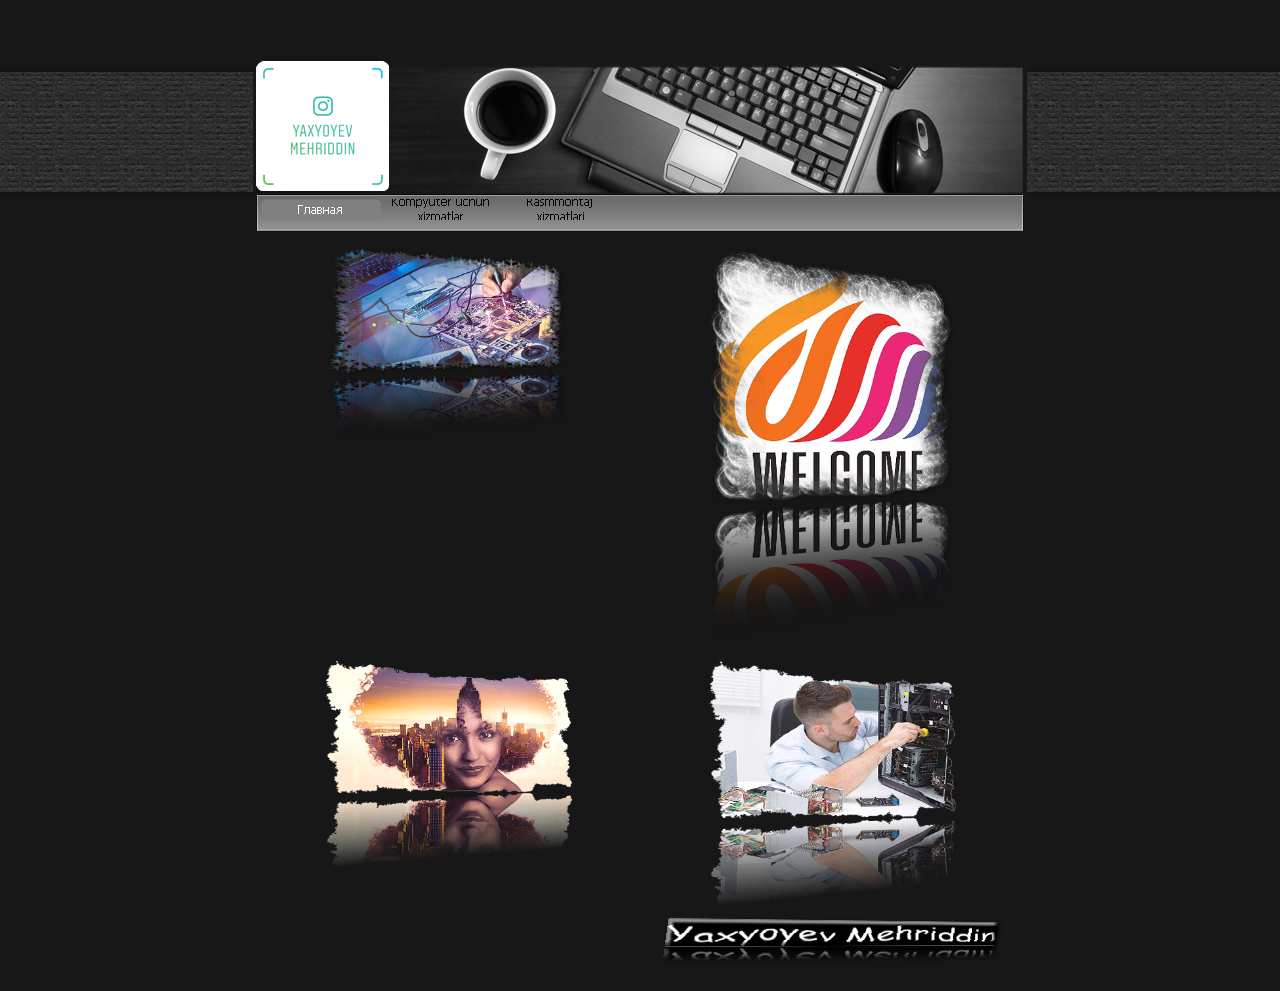
<file: index.html>
<!DOCTYPE html><!-- HTML5 -->
<html lang="ru" dir="ltr">
	<head>
		<meta charset="utf-8" />
		<!--[if IE]><meta http-equiv="ImageToolbar" content="False" /><![endif]-->
		<meta name="author" content="Yaxyoyev Mehriddin" />
		<meta name="generator" content="Incomedia WebSite X5 Evolution 9.1.10.1972 - www.websitex5.com" />
		<link rel="stylesheet" type="text/css" href="style/reset.css" media="screen,print" />
		<link rel="stylesheet" type="text/css" href="style/print.css" media="print" />
		<link rel="stylesheet" type="text/css" href="style/style.css" media="screen,print" />
		<link rel="stylesheet" type="text/css" href="style/template.css" media="screen" />
		<link rel="stylesheet" type="text/css" href="style/menu.css" media="screen" />
		<!--[if lte IE 7]><link rel="stylesheet" type="text/css" href="style/ie.css" media="screen" /><![endif]-->
		<script type="text/javascript" src="res/swfobject.js"></script>
		<script type="text/javascript" src="res/jquery.js?1972"></script>
		<script type="text/javascript" src="res/x5engine.js?1972"></script>
		<script type="text/javascript" src="res/x5cartengine.js?1972"></script>
		<script type="text/javascript" src="res/l10n.js?1972_637218020704062500"></script>
		<script type="text/javascript" src="res/x5settings.js?1972_637218020704062500"></script>
		<link rel="icon" href="favicon.png" type="image/png" />
		
		
		<title>Mehriddin</title>
		<link rel="stylesheet" type="text/css" href="pcss/index.css" media="screen" />
		
	</head>
	<body>
		<div id="imPage">
			<div id="imHeader">
				<h1 class="imHidden">Mehriddin</h1>
				
			</div>
			<a class="imHidden" href="#imGoToCont" title="Пропустить главное меню">Перейти к содержимому</a>
			<a id="imGoToMenu"></a><p class="imHidden">Главное меню</p>
			<div id="imMnMn" class="auto">
				<ul class="auto">
					<li id="imMnMnNode0" class="imMnMnCurrent">
						<a href="index.html">
							<span class="imMnMnFirstBg">
								<span class="imMnMnTxt"><span class="imMnMnImg"></span>Главная</span>
							</span>
						</a>
					</li>
					<li id="imMnMnNode3">
						<a href="kompyuter-uchun-xizmatlar.html">
							<span class="imMnMnFirstBg">
								<span class="imMnMnTxt"><span class="imMnMnImg"></span>Kompyuter uchun xizmatlar</span>
							</span>
						</a>
					</li>
					<li id="imMnMnNode4">
						<a href="rasmmontaj-xizmatlari.html">
							<span class="imMnMnFirstBg">
								<span class="imMnMnTxt"><span class="imMnMnImg"></span>Rasmmontaj xizmatlari</span>
							</span>
						</a>
					</li>
				</ul><script type="text/javascript">x5engine.imQueue.push_init("x5engine.utils.imPreloadImages(['menu/index_h.png','menu/kompyuter-uchun-xizmatlar_h.png','menu/rasmmontaj-xizmatlari_h.png','res/imLoad.gif','res/imClose.png'])",false);</script>
				
			</div>
			<div id="imContentGraphics"></div>
			<div id="imContent">
				<a id="imGoToCont"></a>
				<div style="width: 768px; float: left;">
					<div style="float: left; width: 384px;">
						<div id="imCell_1" class="imGrid[0, 0]"><div id="imCellStyleGraphics_1"></div><div id="imCellStyle_1"><img id="imObjectImage_1" src="images/photo_2019-03-28_08-38-27.png" title="" alt="" height="207" width="246" /></div></div>
					</div>
					<div style="float: left; width: 384px;">
						<div id="imCell_2" class="imGrid[0, 0]"><div id="imCellStyleGraphics_2"></div><div id="imCellStyle_2"><img id="imObjectImage_2" src="images/photo_2019-02-20_17-42-46.png" title="" alt="" height="405" width="250" /></div></div>
					</div>
					
				</div>
				<div style="width: 768px; float: left;">
					<div style="float: left; width: 384px;">
						<div id="imCell_4" class="imGrid[1, 1]"><div id="imCellStyleGraphics_4"></div><div id="imCellStyle_4"><img id="imObjectImage_4" src="images/photo_2019-01-01_22-15-39.png" title="" alt="" height="209" width="247" /></div></div>
					</div>
					<div style="float: left; width: 384px;">
						<div id="imCell_3" class="imGrid[1, 1]"><div id="imCellStyleGraphics_3"></div><div id="imCellStyle_3"><img id="imObjectImage_3" src="images/photo_2020-04-06_19-08-32.png" title="" alt="" height="248" width="247" /></div></div>
					</div>
					
				</div>
				
				<div id="imBtMn"><a href="index.html">Главная</a> | <a href="kompyuter-uchun-xizmatlar.html">Kompyuter uchun xizmatlar</a> | <a href="rasmmontaj-xizmatlari.html">Rasmmontaj xizmatlari</a> | <a href="imsitemap.html">Главная Карта Сайта</a></div>
				<div class="imClear"></div>
			</div>
		</div>
		<div id="imFooterBg">
			<div id="imFooter">
				
			</div>
		</div>
		<span class="imHidden"><a href="#imGoToCont" title="Прочесть эту страницу заново">Назад к содержимому</a> | <a href="#imGoToMenu" title="Прочесть этот сайт заново">Назад к главному меню</a></span>
		
	</body>
</html>
</file>
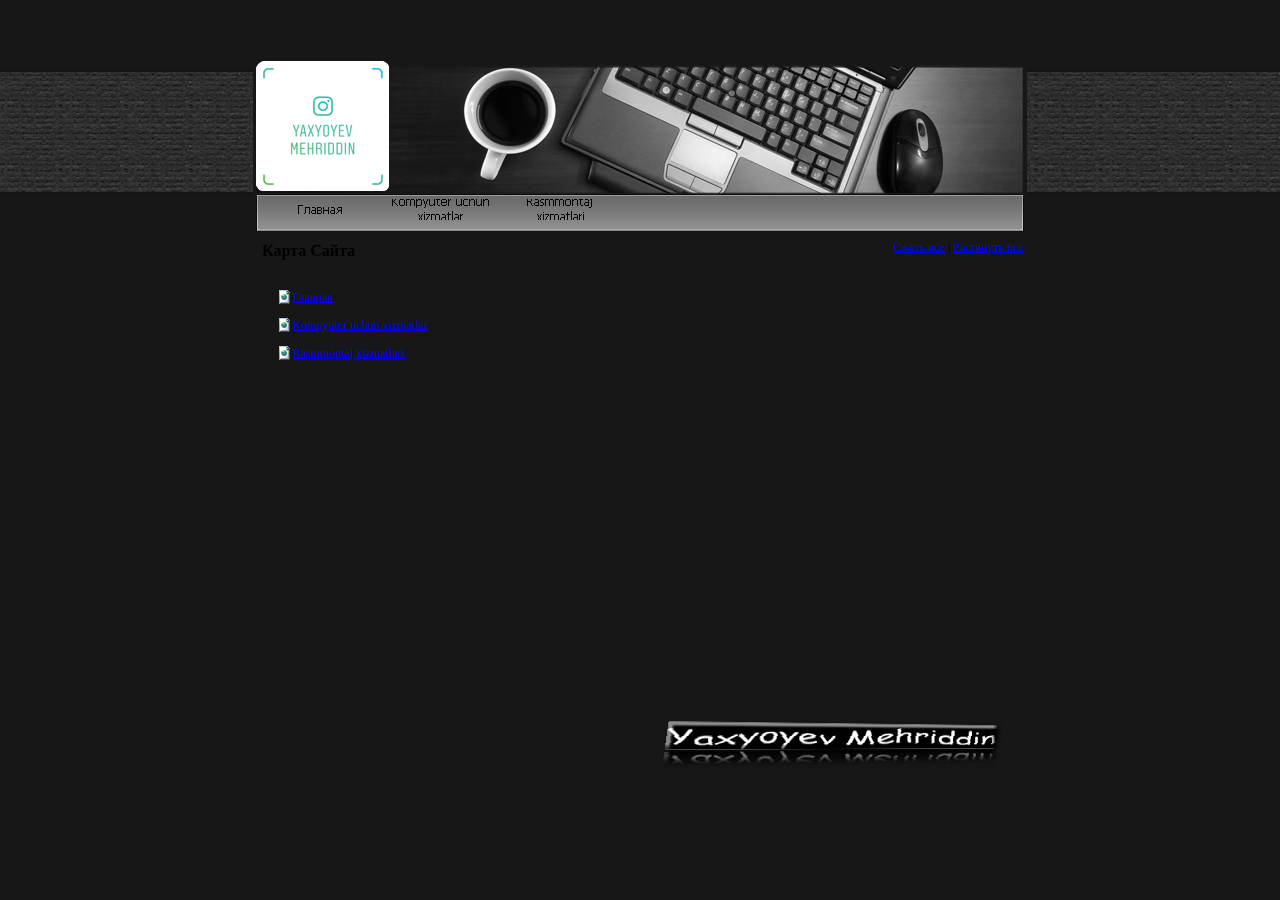
<file: imsitemap.html>
<!DOCTYPE html><!-- HTML5 -->
<html lang="ru" dir="ltr">
	<head>
		<meta charset="utf-8" />
		<!--[if IE]><meta http-equiv="ImageToolbar" content="False" /><![endif]-->
		<meta name="author" content="Yaxyoyev Mehriddin" />
		<meta name="generator" content="Incomedia WebSite X5 Evolution 9.1.10.1972 - www.websitex5.com" />
		<link rel="stylesheet" type="text/css" href="style/reset.css" media="screen,print" />
		<link rel="stylesheet" type="text/css" href="style/print.css" media="print" />
		<link rel="stylesheet" type="text/css" href="style/style.css" media="screen,print" />
		<link rel="stylesheet" type="text/css" href="style/template.css" media="screen" />
		<link rel="stylesheet" type="text/css" href="style/menu.css" media="screen" />
		<!--[if lte IE 7]><link rel="stylesheet" type="text/css" href="style/ie.css" media="screen" /><![endif]-->
		<script type="text/javascript" src="res/swfobject.js"></script>
		<script type="text/javascript" src="res/jquery.js?1972"></script>
		<script type="text/javascript" src="res/x5engine.js?1972"></script>
		<script type="text/javascript" src="res/x5cartengine.js?1972"></script>
		<script type="text/javascript" src="res/l10n.js?1972_637217964380644531"></script>
		<script type="text/javascript" src="res/x5settings.js?1972_637217964380644531"></script>
		<link rel="icon" href="favicon.png" type="image/png" />
		
		
		<title>Главная Карта Сайта - Mehriddin</title>
		<!-- CSS -->
		
	</head>
	<body>
		<div id="imPage">
			<div id="imHeader">
				<h1 class="imHidden">Mehriddin</h1>
				
			</div>
			<a class="imHidden" href="#imGoToCont" title="Пропустить главное меню">Перейти к содержимому</a>
			<a id="imGoToMenu"></a><p class="imHidden">Главное меню</p>
			<div id="imMnMn" class="auto">
				<ul class="auto">
					<li id="imMnMnNode0">
						<a href="index.html">
							<span class="imMnMnFirstBg">
								<span class="imMnMnTxt"><span class="imMnMnImg"></span>Главная</span>
							</span>
						</a>
					</li>
					<li id="imMnMnNode3">
						<a href="kompyuter-uchun-xizmatlar.html">
							<span class="imMnMnFirstBg">
								<span class="imMnMnTxt"><span class="imMnMnImg"></span>Kompyuter uchun xizmatlar</span>
							</span>
						</a>
					</li>
					<li id="imMnMnNode4">
						<a href="rasmmontaj-xizmatlari.html">
							<span class="imMnMnFirstBg">
								<span class="imMnMnTxt"><span class="imMnMnImg"></span>Rasmmontaj xizmatlari</span>
							</span>
						</a>
					</li>
				</ul><script type="text/javascript">x5engine.imQueue.push_init("x5engine.utils.imPreloadImages(['menu/index_h.png','menu/kompyuter-uchun-xizmatlar_h.png','menu/rasmmontaj-xizmatlari_h.png','res/imLoad.gif','res/imClose.png'])",false);</script>
				
			</div>
			<div id="imContentGraphics"></div>
			<div id="imContent">
				<a id="imGoToCont"></a>
				<div style="text-align: right; float: right; width: 40%; margin-top: 5px;"><a class="imCssLink" href="#" onclick="return x5engine.imSiteMap.foldAll()">Сжать все</a> | <a class="imCssLink" href="#" onclick="return x5engine.imSiteMap.unfoldAll()">Растянуть все</a></div><h2 id="imPgTitle" class="imTitleMargin" style="margin-bottom: 20px; width: 50%; clear: none;">Карта Сайта</h2>
<ul class="imSiteMap">
	<li><img src="res/impage.gif" /><a class="imCssLink" href="index.html">Главная</a></li>
</ul>
<ul class="imSiteMap">
	<li><img src="res/impage.gif" /><a class="imCssLink" href="kompyuter-uchun-xizmatlar.html">Kompyuter uchun xizmatlar</a></li>
	<li><img src="res/impage.gif" /><a class="imCssLink" href="rasmmontaj-xizmatlari.html">Rasmmontaj xizmatlari</a></li>
</ul><script>x5engine.imQueue.push_init("x5engine.imSiteMap.setup()");</script>
				<div class="imClear"></div>
			</div>
		</div>
		<div id="imFooterBg">
			<div id="imFooter">
				
			</div>
		</div>
		<span class="imHidden"><a href="#imGoToCont" title="Прочесть эту страницу заново">Назад к содержимому</a> | <a href="#imGoToMenu" title="Прочесть этот сайт заново">Назад к главному меню</a></span>
		
	</body>
</html>
</file>
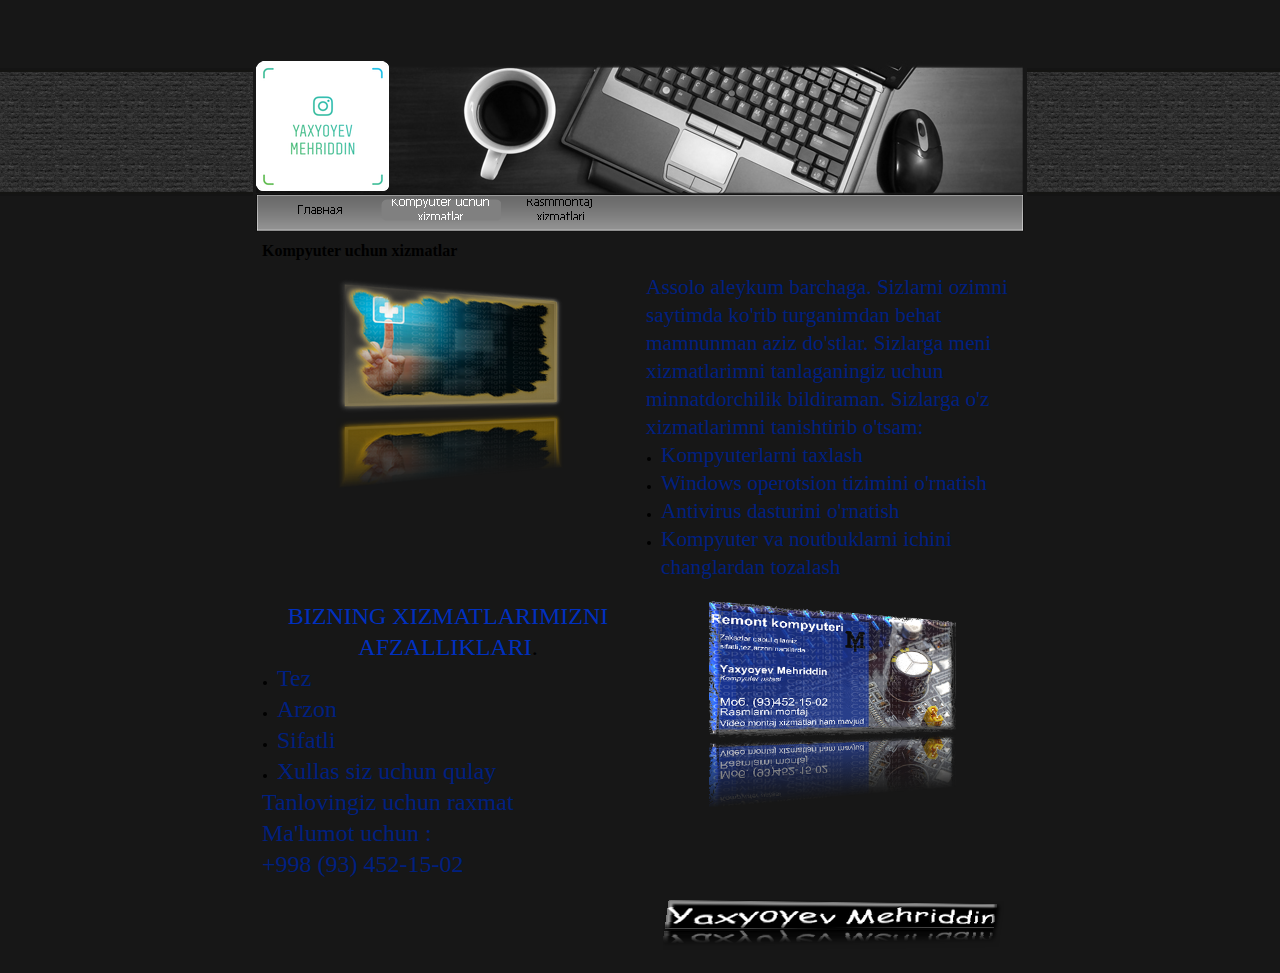
<file: kompyuter-uchun-xizmatlar.html>
<!DOCTYPE html><!-- HTML5 -->
<html lang="ru" dir="ltr">
	<head>
		<meta charset="utf-8" />
		<!--[if IE]><meta http-equiv="ImageToolbar" content="False" /><![endif]-->
		<meta name="author" content="Yaxyoyev Mehriddin" />
		<meta name="generator" content="Incomedia WebSite X5 Evolution 9.1.10.1972 - www.websitex5.com" />
		<link rel="stylesheet" type="text/css" href="style/reset.css" media="screen,print" />
		<link rel="stylesheet" type="text/css" href="style/print.css" media="print" />
		<link rel="stylesheet" type="text/css" href="style/style.css" media="screen,print" />
		<link rel="stylesheet" type="text/css" href="style/template.css" media="screen" />
		<link rel="stylesheet" type="text/css" href="style/menu.css" media="screen" />
		<!--[if lte IE 7]><link rel="stylesheet" type="text/css" href="style/ie.css" media="screen" /><![endif]-->
		<script type="text/javascript" src="res/swfobject.js"></script>
		<script type="text/javascript" src="res/jquery.js?1972"></script>
		<script type="text/javascript" src="res/x5engine.js?1972"></script>
		<script type="text/javascript" src="res/x5cartengine.js?1972"></script>
		<script type="text/javascript" src="res/l10n.js?1972_637218022951132812"></script>
		<script type="text/javascript" src="res/x5settings.js?1972_637218022951132812"></script>
		<link rel="icon" href="favicon.png" type="image/png" />
		
		
		<title>Kompyuter uchun xizmatlar - Mehriddin</title>
		<link rel="stylesheet" type="text/css" href="pcss/kompyuter-uchun-xizmatlar.css" media="screen" />
		
	</head>
	<body>
		<div id="imPage">
			<div id="imHeader">
				<h1 class="imHidden">Mehriddin</h1>
				
			</div>
			<a class="imHidden" href="#imGoToCont" title="Пропустить главное меню">Перейти к содержимому</a>
			<a id="imGoToMenu"></a><p class="imHidden">Главное меню</p>
			<div id="imMnMn" class="auto">
				<ul class="auto">
					<li id="imMnMnNode0">
						<a href="index.html">
							<span class="imMnMnFirstBg">
								<span class="imMnMnTxt"><span class="imMnMnImg"></span>Главная</span>
							</span>
						</a>
					</li>
					<li id="imMnMnNode3" class="imMnMnCurrent">
						<a href="kompyuter-uchun-xizmatlar.html">
							<span class="imMnMnFirstBg">
								<span class="imMnMnTxt"><span class="imMnMnImg"></span>Kompyuter uchun xizmatlar</span>
							</span>
						</a>
					</li>
					<li id="imMnMnNode4">
						<a href="rasmmontaj-xizmatlari.html">
							<span class="imMnMnFirstBg">
								<span class="imMnMnTxt"><span class="imMnMnImg"></span>Rasmmontaj xizmatlari</span>
							</span>
						</a>
					</li>
				</ul><script type="text/javascript">x5engine.imQueue.push_init("x5engine.utils.imPreloadImages(['menu/index_h.png','menu/kompyuter-uchun-xizmatlar_h.png','menu/rasmmontaj-xizmatlari_h.png','res/imLoad.gif','res/imClose.png'])",false);</script>
				
			</div>
			<div id="imContentGraphics"></div>
			<div id="imContent">
				<a id="imGoToCont"></a>
				<h2 id="imPgTitle">Kompyuter uchun xizmatlar</h2>
				<div style="width: 768px; float: left;">
					<div style="float: left; width: 384px;">
						<div id="imCell_7" class="imGrid[0, 0]"><div id="imCellStyleGraphics_7"></div><div id="imCellStyle_7"><img id="imObjectImage_7" src="images/xbonyx_fon_2.png" title="" alt="" height="215" width="232" /></div></div>
					</div>
					<div style="float: left; width: 384px;">
						<div id="imCell_2" class="imGrid[0, 0]"><div id="imCellStyleGraphics_2"></div><div id="imCellStyle_2"><div id="imTextObject_2" style="text-align: left;"><p style="text-align: left;"><span class="ff2 cf3 fs32">Assolo aleykum barchaga. Sizlarni ozimni saytimda ko'rib turganimdan behat mamnunman aziz do'stlar. Sizlarga meni xizmatlarimni tanlaganingiz uchun minnatdorchilik bildiraman. Sizlarga o'z xizmatlarimni tanishtirib o'tsam:<br /></span></p><ul><li><p style="text-align: left;"><span class="fs32 ff2 cf3">Kompyuterlarni taxlash<br /></span></p></li><li><p style="text-align: left;"><span class="fs32 ff2 cf3">Windows operotsion tizimini o'rnatish<br /></span></p></li><li><p style="text-align: left;"><span class="fs32 ff2 cf3">Antivirus dasturini o'rnatish<br /></span></p></li><li><p style="text-align: left;"><span class="fs32 ff2 cf3">Kompyuter va noutbuklarni ichini changlardan tozalash</span><span class="ff0 fs32 cf3"><br /></span></p></li></ul></div></div></div>
					</div>
					
				</div>
				<div style="width: 768px; float: left;">
					<div style="float: left; width: 384px;">
						<div id="imCell_3" class="imGrid[1, 1]"><div id="imCellStyleGraphics_3"></div><div id="imCellStyle_3"><div id="imTextObject_3" style="text-align: left;"><p style="text-align: center;"><span class="ff2 cf3 fs36">BIZNING XIZMATLARIMIZNI AFZALLIKLARI</span><span class="cf1 ff2 fs36">.<br /></span></p><ul><li><p style="text-align: left;"><span class="fs36 cf4 ff2">Tez<br /></span></p></li><li><p style="text-align: left;"><span class="fs36 cf4 ff2">Arzon<br /></span></p></li><li><p style="text-align: left;"><span class="fs36 cf4 ff2">Sifatli<br /></span></p></li><li><p style="text-align: left;"><span class="fs36 cf4 ff2">Xullas siz uchun qulay<br /></span></p></li></ul><p style="text-align: left;"><span class="fs36 ff2 cf4">Tanlovingiz uchun raxmat <br />Ma'lumot uchun :<br />+998 (93) 452-<wbr>15-<wbr>02</span><span class="ff0 fs36 cf4"><br /></span></p></div></div></div>
					</div>
					<div style="float: left; width: 384px;">
						<div id="imCell_8" class="imGrid[1, 1]"><div id="imCellStyleGraphics_8"></div><div id="imCellStyle_8"><img id="imObjectImage_8" src="images/------------.png" title="" alt="" height="206" width="247" /></div></div>
					</div>
					
				</div>
				
				<div id="imBtMn"><a href="index.html">Главная</a> | <a href="kompyuter-uchun-xizmatlar.html">Kompyuter uchun xizmatlar</a> | <a href="rasmmontaj-xizmatlari.html">Rasmmontaj xizmatlari</a> | <a href="imsitemap.html">Главная Карта Сайта</a></div>
				<div class="imClear"></div>
			</div>
		</div>
		<div id="imFooterBg">
			<div id="imFooter">
				
			</div>
		</div>
		<span class="imHidden"><a href="#imGoToCont" title="Прочесть эту страницу заново">Назад к содержимому</a> | <a href="#imGoToMenu" title="Прочесть этот сайт заново">Назад к главному меню</a></span>
		
	</body>
</html>
</file>
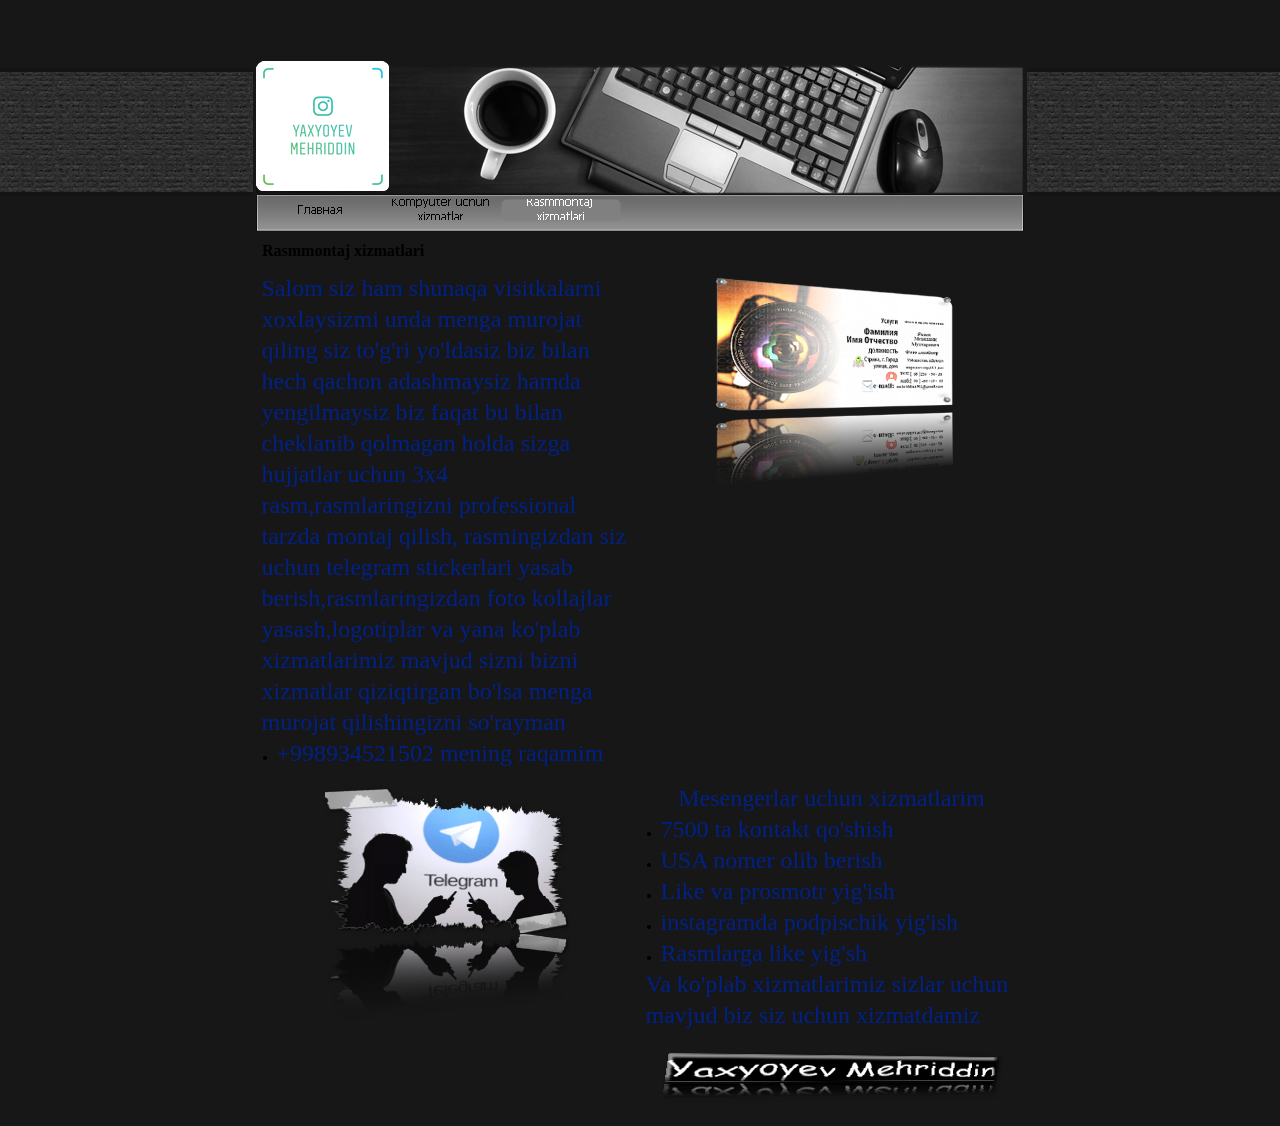
<file: rasmmontaj-xizmatlari.html>
<!DOCTYPE html><!-- HTML5 -->
<html lang="ru" dir="ltr">
	<head>
		<meta charset="utf-8" />
		<!--[if IE]><meta http-equiv="ImageToolbar" content="False" /><![endif]-->
		<meta name="author" content="Yaxyoyev Mehriddin" />
		<meta name="generator" content="Incomedia WebSite X5 Evolution 9.1.10.1972 - www.websitex5.com" />
		<link rel="stylesheet" type="text/css" href="style/reset.css" media="screen,print" />
		<link rel="stylesheet" type="text/css" href="style/print.css" media="print" />
		<link rel="stylesheet" type="text/css" href="style/style.css" media="screen,print" />
		<link rel="stylesheet" type="text/css" href="style/template.css" media="screen" />
		<link rel="stylesheet" type="text/css" href="style/menu.css" media="screen" />
		<!--[if lte IE 7]><link rel="stylesheet" type="text/css" href="style/ie.css" media="screen" /><![endif]-->
		<script type="text/javascript" src="res/swfobject.js"></script>
		<script type="text/javascript" src="res/jquery.js?1972"></script>
		<script type="text/javascript" src="res/x5engine.js?1972"></script>
		<script type="text/javascript" src="res/x5cartengine.js?1972"></script>
		<script type="text/javascript" src="res/l10n.js?1972_637218021986992187"></script>
		<script type="text/javascript" src="res/x5settings.js?1972_637218021986992187"></script>
		<link rel="icon" href="favicon.png" type="image/png" />
		
		
		<title>Rasmmontaj xizmatlari - Mehriddin</title>
		<link rel="stylesheet" type="text/css" href="pcss/rasmmontaj-xizmatlari.css" media="screen" />
		
	</head>
	<body>
		<div id="imPage">
			<div id="imHeader">
				<h1 class="imHidden">Mehriddin</h1>
				
			</div>
			<a class="imHidden" href="#imGoToCont" title="Пропустить главное меню">Перейти к содержимому</a>
			<a id="imGoToMenu"></a><p class="imHidden">Главное меню</p>
			<div id="imMnMn" class="auto">
				<ul class="auto">
					<li id="imMnMnNode0">
						<a href="index.html">
							<span class="imMnMnFirstBg">
								<span class="imMnMnTxt"><span class="imMnMnImg"></span>Главная</span>
							</span>
						</a>
					</li>
					<li id="imMnMnNode3">
						<a href="kompyuter-uchun-xizmatlar.html">
							<span class="imMnMnFirstBg">
								<span class="imMnMnTxt"><span class="imMnMnImg"></span>Kompyuter uchun xizmatlar</span>
							</span>
						</a>
					</li>
					<li id="imMnMnNode4" class="imMnMnCurrent">
						<a href="rasmmontaj-xizmatlari.html">
							<span class="imMnMnFirstBg">
								<span class="imMnMnTxt"><span class="imMnMnImg"></span>Rasmmontaj xizmatlari</span>
							</span>
						</a>
					</li>
				</ul><script type="text/javascript">x5engine.imQueue.push_init("x5engine.utils.imPreloadImages(['menu/index_h.png','menu/kompyuter-uchun-xizmatlar_h.png','menu/rasmmontaj-xizmatlari_h.png','res/imLoad.gif','res/imClose.png'])",false);</script>
				
			</div>
			<div id="imContentGraphics"></div>
			<div id="imContent">
				<a id="imGoToCont"></a>
				<h2 id="imPgTitle">Rasmmontaj xizmatlari</h2>
				<div style="width: 768px; float: left;">
					<div style="float: left; width: 384px;">
						<div id="imCell_2" class="imGrid[0, 0]"><div id="imCellStyleGraphics_2"></div><div id="imCellStyle_2"><div id="imTextObject_2" style="text-align: left;"><p style="text-align: left;"><span class="ff2 cf3 fs36">Salom siz ham shunaqa visitkalarni xoxlaysizmi unda menga murojat qiling siz to'g'ri yo'ldasiz biz bilan hech qachon adashmaysiz hamda yengilmaysiz biz faqat bu bilan cheklanib qolmagan holda sizga hujjatlar uchun 3x4 rasm,rasmlaringizni professional tarzda montaj qilish, rasmingizdan siz uchun telegram stickerlari yasab berish,rasmlaringizdan foto kollajlar yasash,logotiplar va yana ko'plab xizmatlarimiz mavjud sizni bizni xizmatlar qiziqtirgan bo'lsa menga murojat qilishingizni so'rayman <br /></span></p><ul><li><p style="text-align: left;"><span class="fs36 ff2 cf3">+998934521502 mening raqamim</span><span class="fs18 cf2 ff0"><br /></span></p></li></ul></div></div></div>
					</div>
					<div style="float: left; width: 384px;">
						<div id="imCell_1" class="imGrid[0, 0]"><div id="imCellStyleGraphics_1"></div><div id="imCellStyle_1"><img id="imObjectImage_1" src="images/Montaj-uchun-vizitkam.png" title="" alt="" height="213" width="247" /></div></div>
					</div>
					
				</div>
				<div style="width: 768px; float: left;">
					<div style="float: left; width: 384px;">
						<div id="imCell_3" class="imGrid[1, 1]"><div id="imCellStyleGraphics_3"></div><div id="imCellStyle_3"><img id="imObjectImage_3" src="images/photo_2018-12-28_10-59-09.png" title="" alt="" height="240" width="247" /></div></div>
					</div>
					<div style="float: left; width: 384px;">
						<div id="imCell_4" class="imGrid[1, 1]"><div id="imCellStyleGraphics_4"></div><div id="imCellStyle_4"><div id="imTextObject_4" style="text-align: left;"><p style="text-align: center;"><span class="ff2 cf3 fs36">Mesengerlar uchun xizmatlarim<br /></span></p><ul><li><p style="text-align: left;"><span class="fs36 ff2 cf3">7500 ta kontakt qo'shish<br /></span></p></li><li><p style="text-align: left;"><span class="fs36 ff2 cf3">USA nomer olib berish<br /></span></p></li><li><p style="text-align: left;"><span class="fs36 ff2 cf3">Like va prosmotr yig'ish<br /></span></p></li><li><p style="text-align: left;"><span class="fs36 ff2 cf3">instagramda podpischik yig'ish<br /></span></p></li><li><p style="text-align: left;"><span class="fs36 ff2 cf3">Rasmlarga like yig'sh<br /></span></p></li></ul><p style="text-align: left;"><span class="fs36 ff2 cf3"> Va ko'plab xizmatlarimiz sizlar uchun mavjud biz siz uchun xizmatdamiz</span><span class="ff3 fs36 cf3"><br /></span></p></div></div></div>
					</div>
					
				</div>
				
				<div id="imBtMn"><a href="index.html">Главная</a> | <a href="kompyuter-uchun-xizmatlar.html">Kompyuter uchun xizmatlar</a> | <a href="rasmmontaj-xizmatlari.html">Rasmmontaj xizmatlari</a> | <a href="imsitemap.html">Главная Карта Сайта</a></div>
				<div class="imClear"></div>
			</div>
		</div>
		<div id="imFooterBg">
			<div id="imFooter">
				
			</div>
		</div>
		<span class="imHidden"><a href="#imGoToCont" title="Прочесть эту страницу заново">Назад к содержимому</a> | <a href="#imGoToMenu" title="Прочесть этот сайт заново">Назад к главному меню</a></span>
		
	</body>
</html>
</file>
<file: style/print.css>
.imHidden {display: none;}
.imBgStretcher {display: none;}
#imHeader {display: none;}
#imMnMn {display: none;}
#imPgMn {display: none;}
#imFooPad {display: none;}
#imBtMn {display: none;}
#imFooterBg {display: none;}
#imContent { height: auto !important; }
</file>
<file: style/style.css>
.imClear{visibility:hidden;clear:both;border:0;margin:0;padding:0;}
.imHidden{display:none;}
.imCaptFrame{vertical-align:middle;}
.imAlertMsg{padding:10px;font:10pt "Trebuchet MS";text-align:center;color:#000;background-color:#fff;border:1px solid;}
h2#imPgTitle, h2#imPgTitle a{padding-top:2px;padding-bottom:2px;margin:5px 0;font:normal normal bold 12.0pt Tahoma;color:#000000;background-color:transparent;text-align:left;text-decoration:none;}
h2#imPgTitle.imTitleMargin{margin-left:6px;margin-right:6px;}
.imBreadcrumb, #imBreadcrumb{display:none;}
.imBreadcrumb, .imBreadcrumb a, #imBreadcrumb, #imBreadcrumb a{padding-top:2px;padding-bottom:2px;font:normal normal normal 7.0pt Tahoma;color:#A9A9A9;background-color:transparent;text-align:left;text-decoration:none;}
#imContent .imBreadcrumb a, #imContent .imBreadcrumb a:link, #imContent .imBReadcrumb a:hover, #imContent .imBreadcrumb a:visited, #imContent .imBreadcrumb a:active{color:#A9A9A9;}
#imContent{font:normal normal normal 9.0pt Tahoma;color:#000000;background-color:transparent;text-align:left;text-decoration:none;;}
#imContent a.imCssLink:link, #imContent .imCssLink{background-color:transparent;color:#0000FF;text-decoration:underline;}
#imContent a.imCssLink:visited{background-color:transparent;color:#EE82EE;text-decoration:underline;}
#imContent a.imCssLink:hover, #imContent a.imCssLink:active, #imContent .imCssLink:hover, #imContent .imCssLink:active{background-color:transparent;color:#0000FF;text-decoration:underline;}
#imContent a.imAbbr:link{background-color:transparent;color:#0000FF;border-bottom:1px dotted #0000FF;text-decoration:none;}
#imContent a.imAbbr:visited{background-color:transparent;color:#EE82EE;border-bottom:1px dotted #EE82EE;text-decoration:none;}
#imContent a.imAbbr:hover, #imContent a.imAbbr:active{background-color:transparent;color:#0000FF;border-bottom:1px dotted #0000FF;text-decoration:none;}
#imBtMn{display:none;}
div#imSB{z-index:10300;position:fixed;width:100px;height:100px;display:block;background-color:#FFFFFF;background-position:center;background-repeat:no-repeat;border:1px solid #000000;}
#imSBBG{z-index:10290;}
div#imSB div#imSBmedia{overflow:hidden;text-align:center;position:relative;margin-left:auto;margin-right:auto;}
div#imDes{padding:5px 0 0 0;text-align:left;font:normal normal normal 9.0pt Tahoma;color:#000000;background-color:#FFFFFF;text-align:left;text-decoration:none;}
div#imClose{position:absolute;top:-13px;right:-13px;cursor:pointer;}
div#imClose img{width:20px;}
div#imNext,div#imPrev{position:absolute;width:35px;background-color:#FFFFFF;line-height:30px;cursor:pointer;font:bold 30px Trebuchet MS;text-align:center;color:#000000;background-repeat:no-repeat;background-position:center;}
.imTip{z-index:100201;background-color:#FFFFFF;border:1px solid #000000;font:normal normal normal 9.0pt Tahoma;color:#000000;background-color:#FFFFFF;text-align:center;text-decoration:none;margin:0 auto;padding:10px;position:absolute;}
.imTipArrowBorder{border-color:#000000;border-style:solid;border-width:10px;height:0;width:0;position:absolute;}
.imTipArrow{border-color:#FFFFFF;border-style:solid;border-width:10px;height:0;width:0;position:absolute;}
.imReverseArrow{border-color:transparent transparent #000000 transparent;border-style:solid;border-width:10px;height:0;width:0;position:absolute;top:-20px;left:30px;}
.imTip img{margin-bottom:6px;}
#imDatePicker{position:absolute;width:230px;padding:5px;background-color:white;font-family:Arial;border:1px solid #888;}
#imDatePicker table{border-collapse:collapse;margin-left:auto;margin-right:auto;}
#imDatePicker #imDPHead{padding:10px;line-height:20px;height:20px;display:block;text-align:center;border:1px solid #aaaaaa;background-color:#c1cbd5;}
#imDatePicker #imDPMonth{text-align:center;padding:3px 30px 3px 30px;font-size:12px;font-weight:bold;}
#imDatePicker .day{background-color:#fff;text-align:center;border:1px solid #aaa;vertical-align:middle;width:30px;height:20px;font-size:10px;cursor:pointer;}
#imDatePicker .selDay{background-color:rgb(255,240,128);}
#imDatePicker .day:hover{background:#fff;}
#imDatePicker td.imDPhead{cursor:default;font-size:12px;text-align:center;height:25px;vertical-align:middle;}
#imDatePicker #imDPleft, #imDatePicker #imDPright{display:inline;cursor:pointer;font-weight:bold;}
#imGuiPopUp{padding:10px;position:fixed;background-color:#FFFFFF;border:1px solid #000000;font:normal normal normal 9.0pt Tahoma;color:#000000;background-color:#FFFFFF;text-align:left;text-decoration:none;;}
.imGuiButton{margin-top:20px;margin-left:auto;margin-right:auto;text-align:center;width:80px;cursor:pointer;background-color:#444;color:white;padding:5px;font-size:14px;font-family:Arial;}
#imGuiPopUpBg{position:fixed;top:0px;left:0px;background-color:#000000;}
.imHTMLObject{line-height:20px;}
#imWebSiteX5Adv{position:absolute;top:0;right:0;z-index:1500;overflow:hidden;}
#imWebSiteX5AdvObj{position:relative;}
#imLogin{width:250px;margin:0 auto;}
#imLogin .imLoginBlock{margin-bottom:10px;}
#imLogin #imUname, #imLogin #imPwd{width:100%;border:1px solid black;background-color:white;}
#imLoginDescription{margin:0 5px 20px 5px;}
#imLoginError{color:red;}
#welcome-flags{margin:0 auto;text-align:center;}
#welcome-flags div{display:inline;margin:10px;}
#imCartContainer{text-align:left;padding:0 0 30px 0;}
#imCartContainer p{margin:30px 8px 15px 8px;}
#imCartProductsTable{width:90%;margin:0 auto;}
#imCartShippingsTable, #imCartPaymentsTable{margin-left:5%;width:70%;}
#imCartProductsTable, #imCartShippingsTable, #imCartPaymentsTable{border-collapse:collapse;}
#imCartProductsTable caption, #imCartShippingsTable caption, #imCartPaymentsTable caption{font-weight:bold;text-align:left;padding:0 0 5px 5px;}
#imCartTotalPriceCont{display:inline;padding:5px;margin-top:20px;margin-right:5%;float:right;font-weight:bold;color:#FFFFFF;background-color:#808080;border:1px solid #808080;}
#currencyConvResult{display:inline;margin-left:5px;}
#imCartProductsTable td.imCartHeader, #imCartProductsTable .imCartHeader td, #imCartShippingsTable .imCartHeader td, #imCartPaymentsTable .imCartHeader td, #imCartButtonBack, #imCartButtonNext, #imCartUserFormSubmit, #imCartButtonEmpty{background-color:#808080;color:#FFFFFF;}
#imCartButtonBack, #imCartButtonEmpty, #imCartButtonNext, #imCartUserFormSubmit{font-family:Tahoma;font-size:9.000pt;font-weight:normal;font-style:normal;border:1px solid #808080;cursor:pointer;}
#imCartProductsTable td, #imCartShippingsTable td, #imCartPaymentsTable td{background-color:#FFFFFF;color:#000000;padding:5px;border:1px solid #808080;}
#imCartProductsTable td.nostyle, #imCartShippingsTable td.nostyle, #imCartPaymentsTable td.nostyle{background-color:transparent;color:#000000;padding:5px;border:none;}
#imCartProductsTable td input, #imCartShippingsTable td input, #imCartPaymentsTable td input{height:13px;}
.imCartLabel span{line-height:22px;display:inline-block;width:40%;text-align:right;margin-right:10px;}
.imCartLabelLeft span{line-height:22px;display:inline-block;width:100%;text-align:left;margin-right:10px;}
.imCartInput{background-color:#FFFFFF;font:normal normal normal 9.0pt Tahoma;color:#000000;text-align:left;text-decoration:none;padding:2px;width:30%;border:1px solid #808080;}
#imCartAgreementText{margin-top:15px;background-color:transparent;width:50%;margin:0 auto;}
#imCartAgreementText_div{font:normal normal normal 9.0pt Tahoma;color:#000000;text-align:left;text-decoration:none;width:100%;text-align:left;border:none;padding:2px;}
#imCartAcceptContainer{width:100%;text-align:right;}
#imCartAcceptContainer *{float:left;}
.valDisclaimer{background-color:transparent;}
.imCartFormRow{margin:3px;}
#imCartOrderNumber{width:250px;padding:10px;font-weight:bold;margin:10px auto;text-align:center;background-color:#808080;color:#FFFFFF;border:1px solid #808080;}
#imSearchSideBar{width:14%;padding:20px 0;}
#imSearchContent{width:85%;padding:20px 0;}
.imSLabel{padding:10px 0;}
#imSearchSideBar ul{border:0px solid #A9A9A9;}
#imSearchSideBar li{display:block;margin-bottom:0px;background-color:transparent;width:100%;border-bottom:1px solid #A9A9A9;}
#imSearchSideBar li.imPgMnFirst{border:none;}
#imSearchSideBar .imScMnTxt{display:block;padding:6px 3px;text-decoration:none;font:normal normal 9.000pt Tahoma;color:#000000;}
#imSearchSideBar li:hover{background-color:#808080;cursor:pointer;}
#imSearchSideBar li:hover a, #imSearchSideBar li:hover .imScMnTxt{cursor:pointer;text-decoration:none;color:#FFFFFF;font-style:normal;font-weight:normal;}
.imScMnTxt a{display:block;width:100%;}
#imSearchSideBar li.imPgMnSeparator a, #imSearchSideBar li.imPgMnSeparator .imScMnTxt, #imSearchSideBar li:hover.imPgMnSeparator a, #imSearchSideBar li.imPgMnSeparator .imScMnTxt{cursor:auto;background-color:transparent;text-decoration:none;color:#000000;font-style:normal;font-weight:bold;}
#imSearchSideBar li:hover.imPgMnSeparator{cursor:auto;background-color:transparent;}
#imSearchSideBar ul a, #imSearchSideBar ul a:hover, #imSearchSideBar ul a:visited{font:inherit;color:inherit;text-align:inherit;text-decoration:none;}
.imPageSearchField{text-align:center;}
.imPageSearchField .search_field{border:1px solid black;background-color:white;font:inherit;}
.imSearchLink{margin-top:5px;}
.imSearchPageResult, .imSearchBlogResult, .imSearchProductResult{padding:0 0 20px 0;}
#imSearchResults .imSearchCount{text-decoration:none;font-weight:normal;}
#imSearchResults h3{color:inherit;margin-bottom:5px;font-size:1.2em;text-decoration:underline;font-weight:normal;}
#imSearchResults h3 a, #imSearchResults h3 a:hover, #imSearchResults h3 a:visited{color:inherit;}
#imSearchResults .imProductListImage{float:left;}
#imSearchResults .imProductListImage img{width:100px;padding:0 10px 10px 0;}
#imSearchResults .imSearchProductDescription{width:90%;float:left;}
#imSearchResults .imSearchProductPrice{width:9%;float:right;}
.imSearchImageResultContent{float:left;width:50%;}
.imSearchImageResult{clear:none;float:left;width:50%}
.imSearchImageResult img{border-width:0;width:94%;padding-left:3%;padding-right:3%;float:left;}
.imSearchVideoResultContent{float:left;width:50%;}
.imSearchVideoResult{clear:none;float:left;width:50%}
.imSearchVideoResult img{border-width:0;width:94%;padding-left:3%;padding-right:3%;float:left;}
.imSearchVideoDuration{margin-top:5px;clear:both;display:block;text-decoration:none;color:gray;font-weight:normal;}
ul.imSiteMap li{padding:5px 0 5px 20px;}
ul.imSiteMap li img{vertical-align:text-bottom;}
.imBlogCommentsForm{text-align:left;}
.imBlogCommentsCount{font-weight:bold;margin:10px 0 7px;}
.imBlogPostCommentUser{margin-bottom:5px;font-weight:bold;}
.imBlogPostAbuse{margin:5px 0 5px 0;border-bottom:1px dotted #604924;padding:0 0 5px 0;}
.imBlogPostCommentDate{margin:3px 0 5px 0;}
.imCaptFrame{position:absolute;float:right;margin:0;padding:0;top:5px;}
.imBlogCommentRow{position:relative;clear:both;padding-top:5px;}
.imBlogCommentRow input.imfield, .imBlogCommentRow textarea{border:1px solid black;background-color:white;}
.imBlogCommentSubmitBtn{margin:0 auto;height:21px;font:11px Tahoma;color:#000000;background-color:#D3D3D3;padding:3px 6px 3px 6px;border:1px solid #000000;vertical-align:middle;cursor:pointer;}
</file>
<file: style/template.css>
html {margin: 0; padding: 0; background-color: transparent; background-image: url('bg.jpg'); background-position: left top; background-repeat: repeat; background-attachment: scroll;}
body {margin: 60px 0 15px; padding: 0; text-align: left;}
#imPage {margin: 0 auto; width: 774px; position: relative;}
#imHeader {margin-bottom: 38px; height: 134px; background-color: transparent; background-image: url('top.png'); background-position: top left; background-repeat: no-repeat;}
#imMnMn {position: absolute; top: 134px; left: 0;  height: 31px; width: 763px; padding: 5px 3px 2px 8px; background-color: transparent; background-image: url('menu.jpg'); background-position: left top; background-repeat: no-repeat;}
#imMnMn li {display: inline}
#imContent {min-height: 480px; position: relative; width: 768px; padding: 3px 3px 3px 3px; }
#imContentGraphics {min-height: 480px; position: absolute; top: 172px; bottom: 0; left: 0; width: 774px; background-color: transparent; background-image: url('content.jpg'); background-position: left top; background-repeat: repeat-y;}
#imFooterBg {clear: both; bottom: 0; width: 100%; background-color: transparent;}
#imFooter {position: relative; margin: 0 auto; height: 61px; width: 774px; background-color: transparent; background-image: url('bottom.png'); background-position: top left; background-repeat: no-repeat;}
</file>
<file: style/menu.css>
#imSite{position:relative;}
#imMnMn > ul{z-index:10001;}
#imMnMn ul > ul{z-index:10002;}
#imMnMn > ul > li{float:left;}
#imMnMn ul, #imPgMn ul{padding:0;margin:0;list-style-type:none;cursor:pointer;}
#imMnMn > ul > li{margin-left:0px;}
#imMnMn > ul > li#imMnMnNode0{background-image:url('../menu/index.png');height:22px;width:120px;}
#imMnMn > ul > li#imMnMnNode0 span.imMnMnFirstBg{height:22px;width:120px;}
#imMnMn > ul > li#imMnMnNode0:hover{background:none;background-image:none;}
#imMnMn > ul > li#imMnMnNode0:hover span.imMnMnFirstBg{background-image:url('../menu/index_h.png');height:22px;width:120px;}
#imMnMn > ul > li#imMnMnNode0.imMnMnCurrent{background:none;background-image:none;}
#imMnMn > ul > li#imMnMnNode0.imMnMnCurrent span.imMnMnFirstBg{background-image:url('../menu/index_h.png');height:22px;width:120px;}
#imMnMn > ul > li#imMnMnNode3{background-image:url('../menu/kompyuter-uchun-xizmatlar.png');height:22px;width:120px;}
#imMnMn > ul > li#imMnMnNode3 span.imMnMnFirstBg{height:22px;width:120px;}
#imMnMn > ul > li#imMnMnNode3:hover{background:none;background-image:none;}
#imMnMn > ul > li#imMnMnNode3:hover span.imMnMnFirstBg{background-image:url('../menu/kompyuter-uchun-xizmatlar_h.png');height:22px;width:120px;}
#imMnMn > ul > li#imMnMnNode3.imMnMnCurrent{background:none;background-image:none;}
#imMnMn > ul > li#imMnMnNode3.imMnMnCurrent span.imMnMnFirstBg{background-image:url('../menu/kompyuter-uchun-xizmatlar_h.png');height:22px;width:120px;}
#imMnMn > ul > li#imMnMnNode4{background-image:url('../menu/rasmmontaj-xizmatlari.png');height:22px;width:120px;}
#imMnMn > ul > li#imMnMnNode4 span.imMnMnFirstBg{height:22px;width:120px;}
#imMnMn > ul > li#imMnMnNode4:hover{background:none;background-image:none;}
#imMnMn > ul > li#imMnMnNode4:hover span.imMnMnFirstBg{background-image:url('../menu/rasmmontaj-xizmatlari_h.png');height:22px;width:120px;}
#imMnMn > ul > li#imMnMnNode4.imMnMnCurrent{background:none;background-image:none;}
#imMnMn > ul > li#imMnMnNode4.imMnMnCurrent span.imMnMnFirstBg{background-image:url('../menu/rasmmontaj-xizmatlari_h.png');height:22px;width:120px;}
#imMnMn > ul > li:first-child{margin-left:0;}
#imMnMn > ul > li.imMnMnSeparator{background:transparent url('../res/separatorh.png') no-repeat center center;width:10px;height:22px;}
#imMnMn .imMnMnFirstBg{display:block;background-repeat:no-repeat;cursor:pointer;width:100%;}
#imMnMn a{border:none;cursor:pointer;}
#imMnMn .imMnMnFirstBg .imMnMnTxt{display:none;}
#imMnMn ul .autoHide, #imMnMn ul div .autoHide{display:none;}
#imMnMn{z-index:10000;}
#imMnMn > ul{position:relative;}
#imMnMn > ul > li > ul{position:absolute;}
#imMnMn > ul > li{display:block;float:left;width:120px;}
#imMnMn > ul > li span{display:block;padding:0;}
#imMnMn a{cursor:pointer;display:block;width:120px;}
#imMnMn.auto ul li ul li {top:0px;}
#imMnMn.auto ul li ul li ul{position:absolute;width:160px;}
#imMnMn.auto ul li ul.auto, {display:none;}
#imMnMn ul ul li .imMnMnBorder{overflow:hidden;}
</file>
<file: style/ie.css>
#imPage{z-index:9000;}
#imMnMn li .imMnMnBorder .imMnMnImg img{padding-top:3px;}
#imMnMn ul ul li .imMnMnLevelImg{z-index:10000;float:right;position:relative;top:-14px;left:-5px;display:block;width:7px;height:7px;background-image:url('../res/imIconMenuLeft.gif');background-position:center center;margin-right:0;}
#imMnMn > ul > li > ul{margin-left:-120px;margin-top:22px;}
#imMnMn .imMnMnBorder{width:100%;}
#imMnMn.auto ul li ul li ul {margin-top:0px;}
</file>
<file: pcss/index.css>
#imCell_1 { display: block; position: relative; overflow: hidden; width: 378px; min-height: 411px; border-top: 3px solid transparent; border-bottom: 3px solid transparent; border-left: 3px solid transparent; border-right: 3px solid transparent;}
#imCellStyle_1 { position: relative; width: 372px; min-height: 207px; padding: 3px 3px 201px 3px; text-align: center; border-top: 0; border-bottom: 0; border-left: 0; border-right: 0; z-index: 2;}
#imCellStyleGraphics_1 { position: absolute; top: 0; bottom: 0; left: 0; right: 0; background-color: transparent;}
#imCell_2 { display: block; position: relative; overflow: hidden; width: 378px; min-height: 411px; border-top: 3px solid transparent; border-bottom: 3px solid transparent; border-left: 3px solid transparent; border-right: 3px solid transparent;}
#imCellStyle_2 { position: relative; width: 372px; min-height: 405px; padding: 3px 3px 3px 3px; text-align: center; border-top: 0; border-bottom: 0; border-left: 0; border-right: 0; z-index: 2;}
#imCellStyleGraphics_2 { position: absolute; top: 0; bottom: 0; left: 0; right: 0; background-color: transparent;}
#imCell_3 { display: block; position: relative; overflow: hidden; width: 378px; min-height: 254px; border-top: 3px solid transparent; border-bottom: 3px solid transparent; border-left: 3px solid transparent; border-right: 3px solid transparent;}
#imCellStyle_3 { position: relative; width: 372px; min-height: 248px; padding: 3px 3px 3px 3px; text-align: center; border-top: 0; border-bottom: 0; border-left: 0; border-right: 0; z-index: 2;}
#imCellStyleGraphics_3 { position: absolute; top: 0; bottom: 0; left: 0; right: 0; background-color: transparent;}
#imCell_4 { display: block; position: relative; overflow: hidden; width: 378px; min-height: 254px; border-top: 3px solid transparent; border-bottom: 3px solid transparent; border-left: 3px solid transparent; border-right: 3px solid transparent;}
#imCellStyle_4 { position: relative; width: 372px; min-height: 210px; padding: 3px 3px 41px 3px; text-align: center; border-top: 0; border-bottom: 0; border-left: 0; border-right: 0; z-index: 2;}
#imCellStyleGraphics_4 { position: absolute; top: 0; bottom: 0; left: 0; right: 0; background-color: transparent;}
</file>
<file: pcss/kompyuter-uchun-xizmatlar.css>
h2#imPgTitle {float: left; margin-left: 6px; margin-right: 6px; width: 756px;}
#imCell_2 { display: block; position: relative; overflow: hidden; width: 378px; min-height: 322px; border-top: 3px solid transparent; border-bottom: 3px solid transparent; border-left: 3px solid transparent; border-right: 3px solid transparent;}
#imCellStyle_2 { position: relative; width: 372px; min-height: 316px; padding: 3px 3px 3px 3px; text-align: center; border-top: 0; border-bottom: 0; border-left: 0; border-right: 0; z-index: 2;}
#imCellStyleGraphics_2 { position: absolute; top: 0; bottom: 0; left: 0; right: 0; background-color: transparent;}
#imTextObject_2 { line-height: 1px; font-size: 1pt; font-style: normal; color: black; font-weight: normal; }
#imTextObject_2 a { color: inherit; }
#imTextObject_2 ul { list-style: disc; margin: 0px; padding: 0px; }
#imTextObject_2 ul li { margin: 0px 0px 0px 15px; padding: 0px; font-size: 9pt; line-height: 19px;}
#imTextObject_2 table { margin: 0 auto; padding: 0; border-collapse: collapse; border-spacing:0; line-height: inherit; }
#imTextObject_2 table td { padding: 4px 3px 4px 3px; margin: 0px; line-height: 1px; font-size: 1pt; }
#imTextObject_2 p { margin: 0; padding: 0; }
#imTextObject_2 img { border: none; margin: 0px 0px; vertical-align: text-bottom;}
#imTextObject_2 img.fleft { float: left; margin-right: 15px; vertical-align: baseline;}
#imTextObject_2 img.fright { float: right; margin-left: 15px; vertical-align: baseline;}
#imTextObject_2 .imUl { text-decoration: underline; }
#imTextObject_2 .ff0 { font-family: "Tahoma"; }
#imTextObject_2 .ff1 { font-family: "Symbol"; }
#imTextObject_2 .ff2 { font-family: "Times New Roman"; }
#imTextObject_2 .ff3 { font-family: "Symbol"; }
#imTextObject_2 .ff4 { font-family: "Wingdings"; }
#imTextObject_2 .cf1 { color: #000000; }
#imTextObject_2 .cf2 { color: #FFFFFF; }
#imTextObject_2 .cf3 { color: #002080; }
#imTextObject_2 .cf4 { color: #000000; }
#imTextObject_2 .fs20 { vertical-align: baseline; font-size: 10pt; line-height: 20px; }
#imTextObject_2 .fs32 { vertical-align: baseline; font-size: 16pt; line-height: 28px;}
#imTextObject_2 .cb1 { background-color: #000000; }
#imTextObject_2 .cb2 { background-color: transparent; }
#imTextObject_2 .cb3 { background-color: #002080; }
#imTextObject_2 .cb4 { background-color: #000000; }
#imCell_3 { display: block; position: relative; overflow: hidden; width: 378px; min-height: 293px; border-top: 3px solid transparent; border-bottom: 3px solid transparent; border-left: 3px solid transparent; border-right: 3px solid transparent;}
#imCellStyle_3 { position: relative; width: 372px; min-height: 287px; padding: 3px 3px 3px 3px; text-align: center; border-top: 0; border-bottom: 0; border-left: 0; border-right: 0; z-index: 2;}
#imCellStyleGraphics_3 { position: absolute; top: 0; bottom: 0; left: 0; right: 0; background-color: transparent;}
#imTextObject_3 { line-height: 1px; font-size: 1pt; font-style: normal; color: black; font-weight: normal; }
#imTextObject_3 a { color: inherit; }
#imTextObject_3 ul { list-style: disc; margin: 0px; padding: 0px; }
#imTextObject_3 ul li { margin: 0px 0px 0px 15px; padding: 0px; font-size: 9pt; line-height: 19px;}
#imTextObject_3 table { margin: 0 auto; padding: 0; border-collapse: collapse; border-spacing:0; line-height: inherit; }
#imTextObject_3 table td { padding: 4px 3px 4px 3px; margin: 0px; line-height: 1px; font-size: 1pt; }
#imTextObject_3 p { margin: 0; padding: 0; }
#imTextObject_3 img { border: none; margin: 0px 0px; vertical-align: text-bottom;}
#imTextObject_3 img.fleft { float: left; margin-right: 15px; vertical-align: baseline;}
#imTextObject_3 img.fright { float: right; margin-left: 15px; vertical-align: baseline;}
#imTextObject_3 .imUl { text-decoration: underline; }
#imTextObject_3 .ff0 { font-family: "Tahoma"; }
#imTextObject_3 .ff1 { font-family: "Symbol"; }
#imTextObject_3 .ff2 { font-family: "Tahoma"; }
#imTextObject_3 .ff3 { font-family: "Symbol"; }
#imTextObject_3 .ff4 { font-family: "Wingdings"; }
#imTextObject_3 .cf1 { color: #000000; }
#imTextObject_3 .cf2 { color: #FFFFFF; }
#imTextObject_3 .cf3 { color: #0030BF; }
#imTextObject_3 .cf4 { color: #002080; }
#imTextObject_3 .cf5 { color: #000000; }
#imTextObject_3 .fs20 { vertical-align: baseline; font-size: 10pt; line-height: 20px; }
#imTextObject_3 .fs36 { vertical-align: baseline; font-size: 18pt; line-height: 31px;}
#imTextObject_3 .cb1 { background-color: #000000; }
#imTextObject_3 .cb2 { background-color: transparent; }
#imTextObject_3 .cb3 { background-color: #0030BF; }
#imTextObject_3 .cb4 { background-color: #002080; }
#imTextObject_3 .cb5 { background-color: #000000; }
#imCell_7 { display: block; position: relative; overflow: hidden; width: 378px; min-height: 322px; border-top: 3px solid transparent; border-bottom: 3px solid transparent; border-left: 3px solid transparent; border-right: 3px solid transparent;}
#imCellStyle_7 { position: relative; width: 372px; min-height: 216px; padding: 3px 3px 103px 3px; text-align: center; border-top: 0; border-bottom: 0; border-left: 0; border-right: 0; z-index: 2;}
#imCellStyleGraphics_7 { position: absolute; top: 0; bottom: 0; left: 0; right: 0; background-color: transparent;}
#imCell_8 { display: block; position: relative; overflow: hidden; width: 378px; min-height: 293px; border-top: 3px solid transparent; border-bottom: 3px solid transparent; border-left: 3px solid transparent; border-right: 3px solid transparent;}
#imCellStyle_8 { position: relative; width: 372px; min-height: 207px; padding: 3px 3px 83px 3px; text-align: center; border-top: 0; border-bottom: 0; border-left: 0; border-right: 0; z-index: 2;}
#imCellStyleGraphics_8 { position: absolute; top: 0; bottom: 0; left: 0; right: 0; background-color: transparent;}
</file>
<file: pcss/rasmmontaj-xizmatlari.css>
h2#imPgTitle {float: left; margin-left: 6px; margin-right: 6px; width: 756px;}
#imCell_1 { display: block; position: relative; overflow: hidden; width: 378px; min-height: 504px; border-top: 3px solid transparent; border-bottom: 3px solid transparent; border-left: 3px solid transparent; border-right: 3px solid transparent;}
#imCellStyle_1 { position: relative; width: 372px; min-height: 214px; padding: 3px 3px 287px 3px; text-align: center; border-top: 0; border-bottom: 0; border-left: 0; border-right: 0; z-index: 2;}
#imCellStyleGraphics_1 { position: absolute; top: 0; bottom: 0; left: 0; right: 0; background-color: transparent;}
#imCell_2 { display: block; position: relative; overflow: hidden; width: 378px; min-height: 504px; border-top: 3px solid transparent; border-bottom: 3px solid transparent; border-left: 3px solid transparent; border-right: 3px solid transparent;}
#imCellStyle_2 { position: relative; width: 372px; min-height: 498px; padding: 3px 3px 3px 3px; text-align: center; border-top: 0; border-bottom: 0; border-left: 0; border-right: 0; z-index: 2;}
#imCellStyleGraphics_2 { position: absolute; top: 0; bottom: 0; left: 0; right: 0; background-color: transparent;}
#imTextObject_2 { line-height: 1px; font-size: 1pt; font-style: normal; color: black; font-weight: normal; }
#imTextObject_2 a { color: inherit; }
#imTextObject_2 ul { list-style: disc; margin: 0px; padding: 0px; }
#imTextObject_2 ul li { margin: 0px 0px 0px 15px; padding: 0px; font-size: 9pt; line-height: 19px;}
#imTextObject_2 table { margin: 0 auto; padding: 0; border-collapse: collapse; border-spacing:0; line-height: inherit; }
#imTextObject_2 table td { padding: 4px 3px 4px 3px; margin: 0px; line-height: 1px; font-size: 1pt; }
#imTextObject_2 p { margin: 0; padding: 0; }
#imTextObject_2 img { border: none; margin: 0px 0px; vertical-align: text-bottom;}
#imTextObject_2 img.fleft { float: left; margin-right: 15px; vertical-align: baseline;}
#imTextObject_2 img.fright { float: right; margin-left: 15px; vertical-align: baseline;}
#imTextObject_2 .imUl { text-decoration: underline; }
#imTextObject_2 .ff0 { font-family: "Tahoma"; }
#imTextObject_2 .ff1 { font-family: "Symbol"; }
#imTextObject_2 .ff2 { font-family: "Times New Roman"; }
#imTextObject_2 .ff3 { font-family: "Symbol"; }
#imTextObject_2 .ff4 { font-family: "Wingdings"; }
#imTextObject_2 .cf1 { color: #000000; }
#imTextObject_2 .cf2 { color: #FFFFFF; }
#imTextObject_2 .cf3 { color: #002080; }
#imTextObject_2 .cf4 { color: #000000; }
#imTextObject_2 .fs20 { vertical-align: baseline; font-size: 10pt; line-height: 20px; }
#imTextObject_2 .fs36 { vertical-align: baseline; font-size: 18pt; line-height: 31px;}
#imTextObject_2 .fs18 { vertical-align: baseline; font-size: 9pt; line-height: 19px;}
#imTextObject_2 .cb1 { background-color: #000000; }
#imTextObject_2 .cb2 { background-color: transparent; }
#imTextObject_2 .cb3 { background-color: #002080; }
#imTextObject_2 .cb4 { background-color: #000000; }
#imCell_3 { display: block; position: relative; overflow: hidden; width: 378px; min-height: 264px; border-top: 3px solid transparent; border-bottom: 3px solid transparent; border-left: 3px solid transparent; border-right: 3px solid transparent;}
#imCellStyle_3 { position: relative; width: 372px; min-height: 240px; padding: 3px 3px 21px 3px; text-align: center; border-top: 0; border-bottom: 0; border-left: 0; border-right: 0; z-index: 2;}
#imCellStyleGraphics_3 { position: absolute; top: 0; bottom: 0; left: 0; right: 0; background-color: transparent;}
#imCell_4 { display: block; position: relative; overflow: hidden; width: 378px; min-height: 264px; border-top: 3px solid transparent; border-bottom: 3px solid transparent; border-left: 3px solid transparent; border-right: 3px solid transparent;}
#imCellStyle_4 { position: relative; width: 372px; min-height: 258px; padding: 3px 3px 3px 3px; text-align: center; border-top: 0; border-bottom: 0; border-left: 0; border-right: 0; z-index: 2;}
#imCellStyleGraphics_4 { position: absolute; top: 0; bottom: 0; left: 0; right: 0; background-color: transparent;}
#imTextObject_4 { line-height: 1px; font-size: 1pt; font-style: normal; color: black; font-weight: normal; }
#imTextObject_4 a { color: inherit; }
#imTextObject_4 ul { list-style: disc; margin: 0px; padding: 0px; }
#imTextObject_4 ul li { margin: 0px 0px 0px 15px; padding: 0px; font-size: 9pt; line-height: 19px;}
#imTextObject_4 table { margin: 0 auto; padding: 0; border-collapse: collapse; border-spacing:0; line-height: inherit; }
#imTextObject_4 table td { padding: 4px 3px 4px 3px; margin: 0px; line-height: 1px; font-size: 1pt; }
#imTextObject_4 p { margin: 0; padding: 0; }
#imTextObject_4 img { border: none; margin: 0px 0px; vertical-align: text-bottom;}
#imTextObject_4 img.fleft { float: left; margin-right: 15px; vertical-align: baseline;}
#imTextObject_4 img.fright { float: right; margin-left: 15px; vertical-align: baseline;}
#imTextObject_4 .imUl { text-decoration: underline; }
#imTextObject_4 .ff0 { font-family: "Tahoma"; }
#imTextObject_4 .ff1 { font-family: "Symbol"; }
#imTextObject_4 .ff2 { font-family: "Times New Roman"; }
#imTextObject_4 .ff3 { font-family: "Times New Roman"; }
#imTextObject_4 .ff4 { font-family: "Symbol"; }
#imTextObject_4 .ff5 { font-family: "Wingdings"; }
#imTextObject_4 .cf1 { color: #000000; }
#imTextObject_4 .cf2 { color: #FFFFFF; }
#imTextObject_4 .cf3 { color: #002080; }
#imTextObject_4 .cf4 { color: #000000; }
#imTextObject_4 .fs20 { vertical-align: baseline; font-size: 10pt; line-height: 20px; }
#imTextObject_4 .fs36 { vertical-align: baseline; font-size: 18pt; line-height: 31px;}
#imTextObject_4 .cb1 { background-color: #000000; }
#imTextObject_4 .cb2 { background-color: transparent; }
#imTextObject_4 .cb3 { background-color: #002080; }
#imTextObject_4 .cb4 { background-color: #000000; }
</file>
